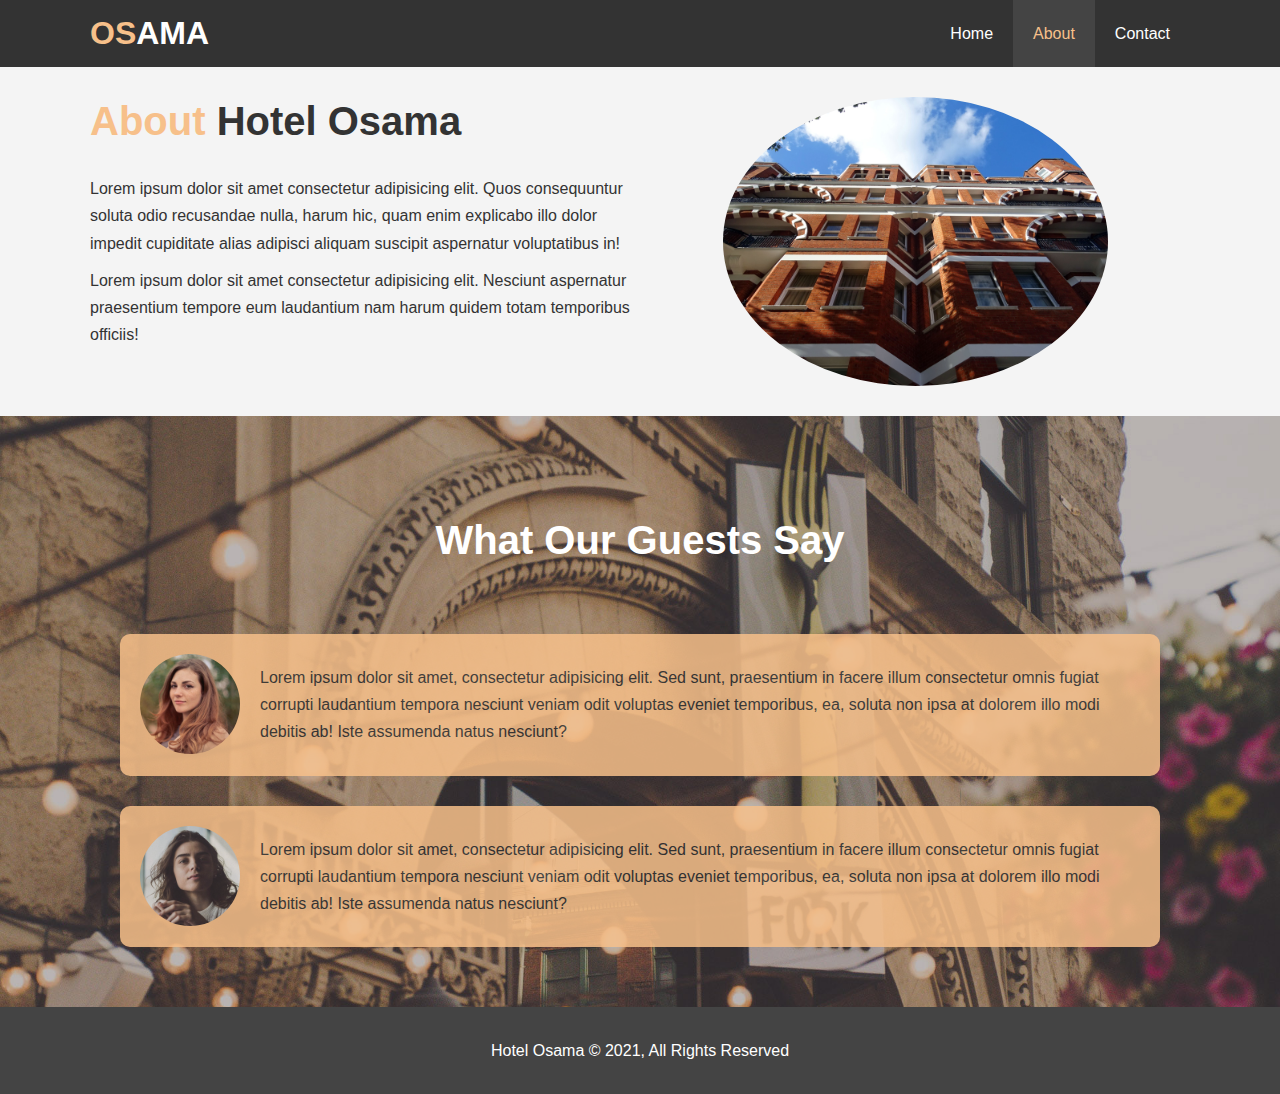
<file: about.html>
<!DOCTYPE html>
<html lang="en">
<head>
    <meta charset="UTF-8">
    <meta name="viewport" content="width=device-width, initial-scale=1.0">
    <meta name="description" content="Welcome to our hotel that give you the best vication">
    <meta name="keyword" content="hotel,osama,best hotel,israel hotels"></meta:keyword>
    <link rel="stylesheet" href="css/style.css">
    <title>Osama Hotel | About</title>
</head>
<body>
    <header>
        <nav class="navbar">
            <div class="container">
                <h1 class="logo"><a href="index.html"><span class="text-prim">OS</span>AMA</a></h1>
                <ul>
                <li><a href="index.html">Home</a></li>
                <li><a class="current" href="about.html">About</a></li>
                <li><a href="contact.html">Contact</a></li>
            </ul>
            </div>
        </nav>
    </header>

    <section class="about-info bg-light py-3">
        <div class="container">
            <div class="info-left">
                <h1 class="l-heading"><span class="text-prim">About</span> Hotel Osama</h1>
                <p>Lorem ipsum dolor sit amet consectetur adipisicing elit.
                     Quos consequuntur soluta odio recusandae nulla, harum hic, quam enim explicabo
                     illo dolor impedit cupiditate alias adipisci aliquam suscipit aspernatur voluptatibus in!</p>
                <p>Lorem ipsum dolor sit amet consectetur adipisicing elit. Nesciunt aspernatur 
                    praesentium tempore eum laudantium nam harum quidem totam temporibus officiis!</p>
                
            </div>
            <div class="info-right">
                <img src="./img/photo-2.jpg" alt="">
            </div>
        </div>
    </section>
       
    <div class="clr"></div>

    <section class="testimonials py-3">
        <div class="container">
            <h2 class="l-heading">What Our Guests Say</h2>
            <div class="testimonial bg-primary">
                <img src="./img/person-1.jpg" alt="tania">
                <p>Lorem ipsum dolor sit amet, consectetur adipisicing elit. Sed sunt, praesentium in facere illum consectetur omnis fugiat corrupti laudantium tempora nesciunt veniam odit voluptas eveniet temporibus, ea, soluta non ipsa at dolorem illo modi debitis ab! Iste assumenda natus nesciunt?</p>
                
            </div>

            <div class="testimonial bg-primary">
                <img src="./img/person-2.jpg" alt="jan">
                <p>Lorem ipsum dolor sit amet, consectetur adipisicing elit. Sed sunt, praesentium in facere illum consectetur omnis fugiat corrupti laudantium tempora nesciunt veniam odit voluptas eveniet temporibus, ea, soluta non ipsa at dolorem illo modi debitis ab! Iste assumenda natus nesciunt?</p>
                
            </div>
        </div>

    </section>
    <footer class="main-footer">
        <p>Hotel Osama &copy; 2021, All Rights Reserved</p>
    </footer>
</body>
</html>
</file>
<file: css/style.css>
* {
    margin: 0;
    padding: 0;
    box-sizing: border-box;
}

/*Main Styleing*/
html,body {
    font-family: 'Segoe UI', Tahoma, Geneva, Verdana, sans-serif;
    line-height: 1.7em;
}


a {
    color: #333;
    text-decoration: none;
}

h1, h2, h3 {
    padding-bottom: 20px;
}

p {
    margin: 10px 0;
}



/*Utility Classes*/
.container {
    margin: auto;
    max-width: 1100px;
    overflow: auto;
}

.text-prim {
    color: #f7c08a;
}

.lead {
    font-size: 20px;
}


.btn {
    display: inline-block;
    font-size: 18px;
    color: white;
    background: rgba(0, 0, 0, 0.2);
    padding: 13px 20px;
    border: none;
}

.btn:hover {
    background: #f7c08a;
}

.btn-light{
    background: #f4f4f4;
    color: #333;
}

.bg-light {
    background: #f4f4f4;
    color: #333;
}

.bg-dark {
    background: #333;
    color: #fff;
}


.bg-primary {
    color: #333;
    background: #f7c08a;
}

.clr {
    clear: both;
}

.l-heading {
    font-size: 40px;
    line-height: 1.2;
}

/*Padding*/

/*Start Navbar*/
.py-1 { padding: 10px 0;}
.py-2 { padding: 20px 0;}
.py-3 { padding: 30px 0;}


.navbar {
    background: #333;
    color: #fff;
    overflow: auto;
}

.navbar a {
    color: #fff;
}

.navbar .logo {
    float: left;
    padding-top: 20px;
}

.navbar ul {
    list-style: none;
    float: right;
}

.navbar ul li {
    float: left;
}

.navbar ul li a {
    display: block;
    padding: 20px;
    text-align: center;
}

.navbar ul li a:hover,
.navbar ul li a.current {
    background: #444;
    color: #f7c08a;
}
/*End Navbar*/


/*Start showcase*/
.showcase {
    background: url(../img/showcase.jpg)no-repeat center center/cover ;
    height: 600px;
}

.showcase .showcase-content {
    color: white;
    text-align: center;
    padding-top: 170px;
}

.showcase .showcase-content h1 {
    font-size: 60px;
    line-height: 1.2em;
}

.showcase .showcase-content p {
    padding-bottom: 20px;
    line-height: 1.7em;
}

/*End showcase*/

/*Start Home Info*/
.home-info {
    height: 450px;
}

.home-info .info-img {
    float: left;
    width: 50%;
    background: url('../img/photo-1.jpg');
    min-height: 100%;
}

.home-info .info-content {
    float:right;
    width: 50%;
    height: 100%;
    text-align: center;
    padding: 50px 30px;
    overflow: hidden;
}

.home-info .info-content p {
    padding-bottom: 30px;
}
/*End Home Info*/


/*Start Features*/
.box {
    float: left;
    width: 33.333%;
    padding: 50px;
    text-align: center;
}

.box i {
    margin-bottom: 10px;
}

/*End Features*/




/*Start Footer*/
.main-footer {
    text-align: center;
    background: #444;
    color: white;
    padding: 20px;
}

/*End Footer*/


/*Start About html*/

/*start About Info*/

.about-info .info-right {
    float: right;
    width: 50%;
    min-height: 100%;
}

.about-info .info-right img {
    display: block;
    margin: auto;
    width: 70%;
    border-radius: 50%;
}

.about-info .info-left {
    float: left;
    width: 50%;
    min-height: 100%;
}


/*End About Info*/

/*Start testimonials*/
.testimonials {
    height: 100%;
    background: url(../img/test-bg.jpg) no-repeat center center/cover;
    padding-top: 100px;
    
}

.testimonials h2 {
    color: white;
    text-align: center;
    padding-bottom: 40px;
}

.testimonials .testimonial {
    padding: 20px;
    margin-bottom: 40px;
    border-radius: 10px;
    opacity: 0.85;
    margin: 30px;
}

.testimonials .testimonial img {
    width: 100px;
    float: left;
    margin-right: 20px;
    border-radius: 50%;
}

/*End testimonials*/

/*End About html*/


/*Start contact html*/

/*Start Contact form*/
.content-form {
    margin-left: 20px;
}
.content-form .form-group {
    margin-bottom: 20px;
}

.content-form label {
    display: block;
    margin-bottom: 5px;
}


.content-form input, .content-form textarea {
    width: 50%;
    padding: 10px;
    border: 1px solid #ddd;
    border-radius: 10px;

}

.content-form textarea {
    height: 200px;
}


.content-form input:focus, .content-form textarea:focus {
    outline: none;
    border-color: #f7c08a;
}

/*End Contact form*/

/*End contact html*/
</file>
